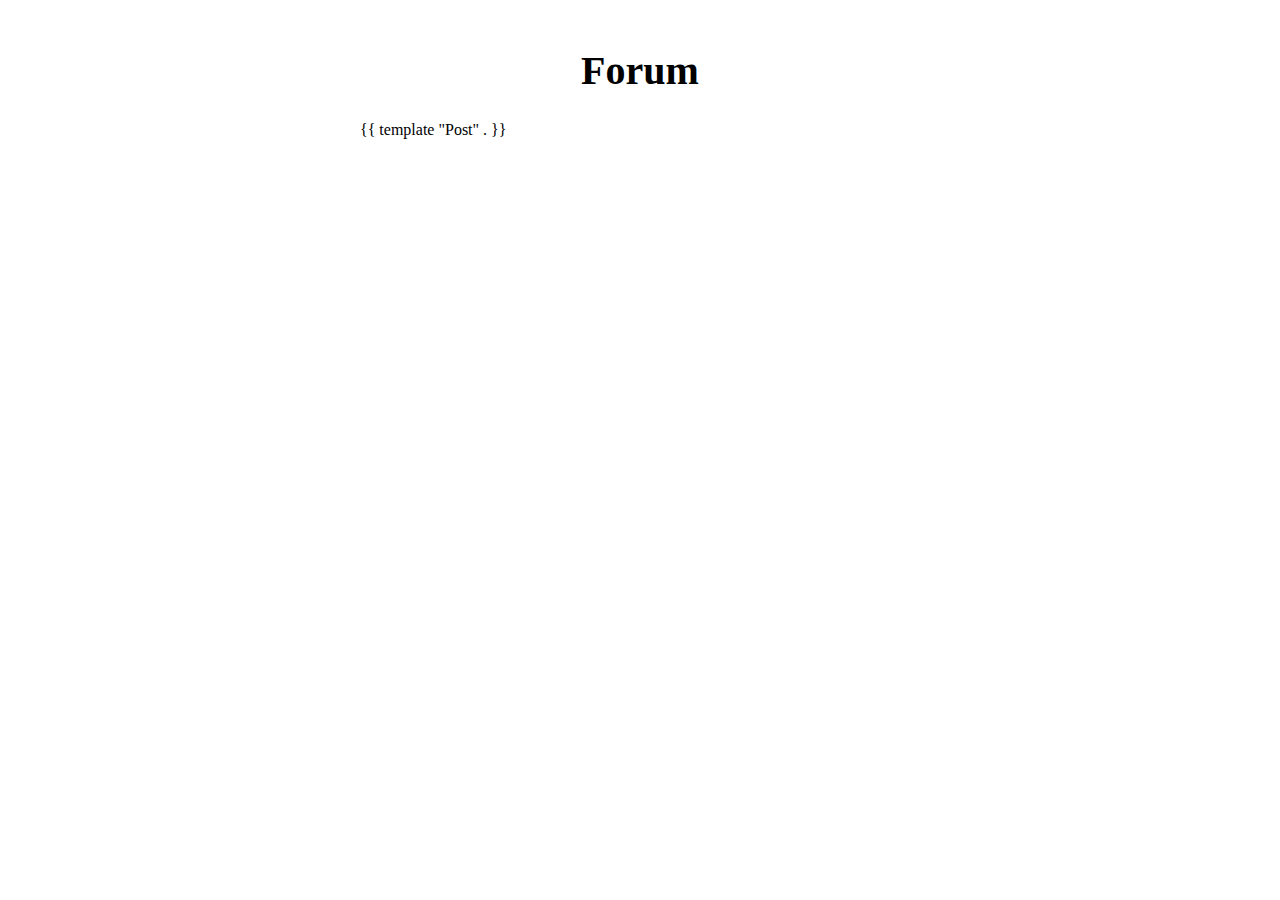
<file: templates/index.html>
<!DOCTYPE html>
<html lang="en">
<head>
    <meta charset="UTF-8">
    <meta http-equiv="X-UA-Compatible" content="IE=edge">
    <meta name="viewport" content="width=device-width, initial-scale=1.0">
    <title>Forum</title>

    <link rel="stylesheet" href="/static/styles.css">
</head>
<body>
    <h1>Forum</h1>
    {{ template "Post" . }}
</body>
</html>
</file>
<file: static/styles.css>
* {
    box-sizing: border-box;
}

ul {
    list-style: none;
    padding-left: 10px;
    margin-left: 10px;
    margin-top: 0;
    margin-bottom: 10px;
    border-left: 2px solid #ccc;
}

p {
    margin-bottom: 5px;
    margin-top: 0;
}

h1 {
    text-align: center;
    font-size: 30pt;
}

body {
    width: 100%;
    max-width: 600px;
    margin: auto;
    padding: 20px;
    left: 0;
    right: 0;
}
</file>
